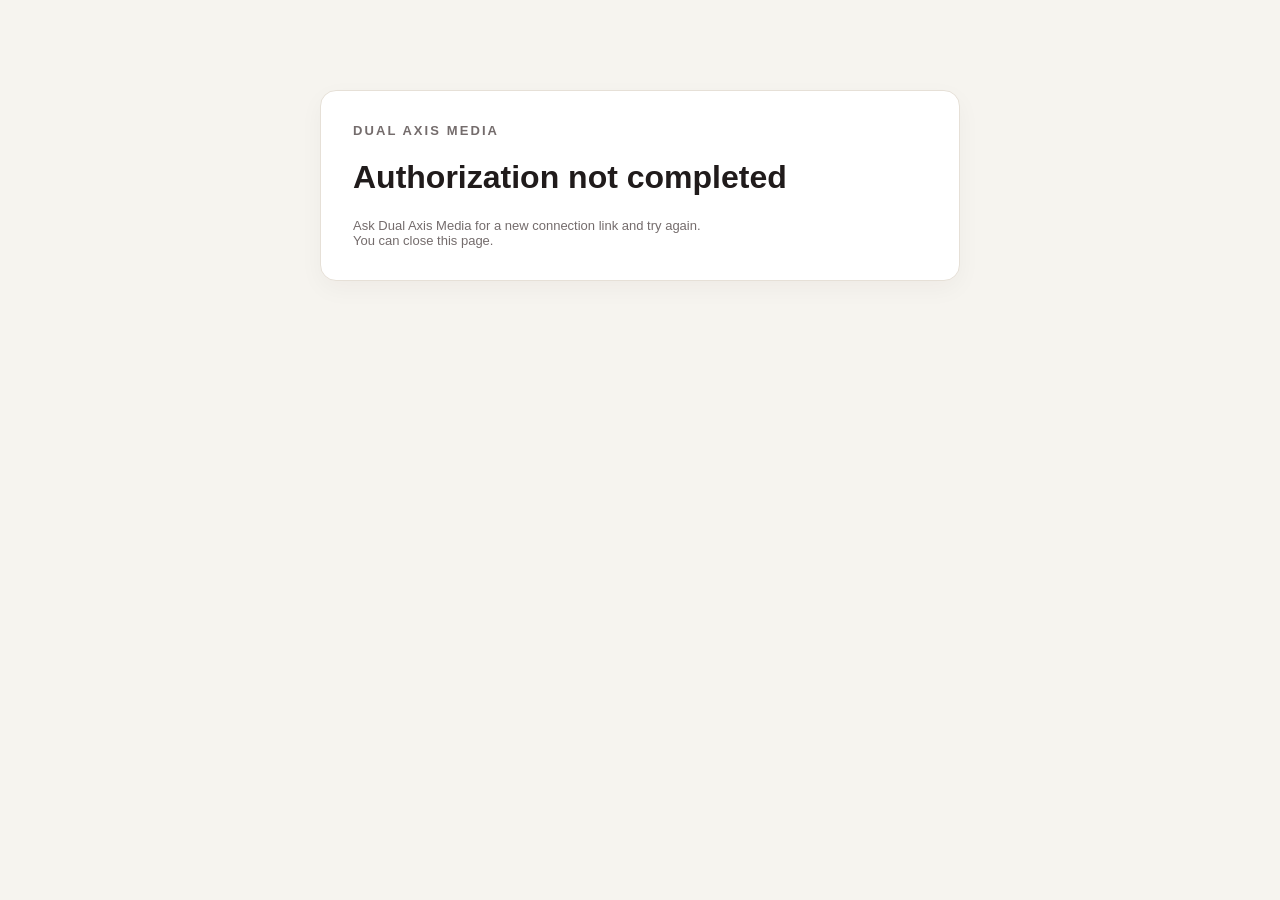
<file: instagram-connected.html>
<!doctype html>
<html lang="en"><head><meta charset="utf-8"><meta name="viewport" content="width=device-width, initial-scale=1"><meta name="referrer" content="no-referrer"><title>Instagram authorization · Dual Axis Media</title><link rel="stylesheet" href="styles.css"></head>
<body><main class="panel" style="max-width:640px;margin:10vh auto;padding:32px"><p class="eyebrow">DUAL AXIS MEDIA</p><h1 id="resultTitle">Instagram authorization</h1><p id="resultDescription">Contact Dual Axis Media to check your connection.</p><p>You can close this page.</p></main><script src="instagram-connected.js"></script></body></html>
</file>
<file: styles.css>
:root{--bg:#f6f4ef;--surface:#fff;--ink:#201b1b;--muted:#746c6c;--line:#e6e0d7;--accent:#6f0000;--accent-2:#8e2828;--good:#1d6b46;--warn:#9a6b00;--bad:#9d3131;--shadow:0 12px 35px rgba(48,28,18,.07)}
*{box-sizing:border-box}body{margin:0;background:var(--bg);color:var(--ink);font-family:'DM Sans',sans-serif}button,input,select,textarea{font:inherit}button{cursor:pointer}.hidden{display:none!important}.muted{color:var(--muted)}.eyebrow{margin:0 0 5px;font-size:11px;letter-spacing:.16em;font-weight:700;color:var(--accent)}
.auth-shell{min-height:100vh;display:grid;place-items:center;padding:24px;background:radial-gradient(circle at top right,#fff8ee 0,#f6f4ef 48%,#efe9e0 100%)}.auth-card{width:min(440px,100%);background:#fff;border:1px solid var(--line);border-radius:24px;padding:36px;box-shadow:var(--shadow)}.brand-mark{height:48px;width:48px;display:grid;place-items:center;border:1px solid #dfcbc0;border-radius:50%;color:var(--accent);font-weight:800;letter-spacing:.05em;margin-bottom:24px}.auth-card h1{font-family:'Playfair Display',serif;font-size:42px;margin:5px 0 10px}.stack{display:grid;gap:14px;margin-top:24px}.demo-note{margin-top:18px;padding:12px 14px;border-radius:12px;background:#fbf7f2;color:#6d655f;font-size:13px;line-height:1.5}
.app-shell{min-height:100vh;display:grid;grid-template-columns:250px 1fr}.sidebar{position:sticky;top:0;height:100vh;padding:24px 18px;background:#241b1b;color:#f9f3eb;display:flex;flex-direction:column}.brand{display:flex;align-items:center;gap:11px;padding:4px 10px 28px}.brand strong{display:block;font-size:15px}.brand span{display:block;color:#b7a9a0;font-size:12px;margin-top:2px}.brand-mark.small{margin:0;height:38px;width:38px;background:#f6e6cc;color:#6f0000;border:0;font-size:12px}.sidebar nav{display:grid;gap:6px}.nav-link{border:0;background:transparent;color:#cfc5bf;text-align:left;padding:12px 12px;border-radius:10px}.nav-link.active,.nav-link:hover{background:#3a2b2b;color:#fff}.sidebar-foot{margin-top:auto;display:flex;justify-content:space-between;align-items:center;padding:12px 10px;border-top:1px solid #3a2d2d}.mode-pill{font-size:11px;padding:5px 8px;border-radius:999px;background:#3a2b2b;color:#e6dcd4}.text-btn{background:none;border:0;color:var(--accent);font-weight:700;padding:0}.sidebar .text-btn{color:#cfc5bf}
.main{padding:30px 32px 50px;max-width:1600px;width:100%;margin:0 auto}.topbar{display:flex;justify-content:space-between;align-items:end;gap:20px;margin-bottom:24px}.topbar h2{font-family:'Playfair Display',serif;font-size:34px;margin:0}.top-actions{display:flex;gap:10px}.btn{border:1px solid var(--line);border-radius:10px;padding:11px 16px;background:#fff;font-weight:700}.btn.primary{background:var(--accent);color:#fff;border-color:var(--accent)}.btn.primary:hover{background:#590000}.btn.secondary{background:#fff}.btn:disabled{opacity:.5;cursor:not-allowed}.select,.search,input,textarea{border:1px solid var(--line);background:#fff;border-radius:10px;padding:11px 12px;color:var(--ink);outline:none}.select.compact{min-width:150px}.select:focus,input:focus,textarea:focus{border-color:#b99d8c;box-shadow:0 0 0 3px rgba(111,0,0,.06)}label{display:grid;gap:7px;font-size:12px;font-weight:700;color:#574f4e}label input,label select,label textarea{font-weight:400}
.metrics-grid{display:grid;grid-template-columns:repeat(4,1fr);gap:14px;margin-bottom:18px}.metrics-grid.two{grid-template-columns:repeat(4,1fr)}.metrics-grid.three{grid-template-columns:repeat(3,1fr)}.metric-card,.panel{background:var(--surface);border:1px solid var(--line);border-radius:16px;box-shadow:0 8px 24px rgba(48,28,18,.04)}.metric-card{padding:20px}.metric-card span{display:block;color:var(--muted);font-size:13px}.metric-card strong{display:block;font-size:30px;margin:8px 0 4px}.metric-card small{color:#a0958d}.content-grid{display:grid;grid-template-columns:1.35fr 1fr;gap:18px;margin-bottom:18px}.panel{padding:20px;margin-bottom:18px}.panel-head{display:flex;justify-content:space-between;align-items:center;gap:16px;margin-bottom:16px}.panel-head.wrap{flex-wrap:wrap}.panel h3{font-family:'Playfair Display',serif;font-size:20px;margin:0 0 4px}.panel p{margin:0;color:var(--muted);font-size:13px}.pipeline{display:grid;grid-template-columns:repeat(3,1fr);gap:10px}.pipe{padding:14px;border:1px solid var(--line);border-radius:12px;background:#fcfaf7}.pipe span{display:block;color:var(--muted);font-size:12px}.pipe strong{display:block;font-size:25px;margin-top:5px}.list{display:grid;gap:9px}.list-item,.follow-item{border:1px solid var(--line);border-radius:12px;padding:12px 13px;background:#fff}.list-item{display:flex;justify-content:space-between;gap:10px;align-items:center}.list-item strong,.follow-item strong{font-size:14px}.meta{font-size:12px;color:var(--muted);margin-top:4px}.tag{display:inline-flex;align-items:center;padding:4px 7px;border-radius:999px;font-size:11px;font-weight:700;background:#f3ede7;color:#665d58}.tag.good{background:#edf7f1;color:var(--good)}.tag.warn{background:#fff7df;color:var(--warn)}.tag.bad{background:#fcecec;color:var(--bad)}
.table-wrap{overflow:auto}.table{width:100%;border-collapse:collapse;min-width:1040px}.table th,.table td{padding:12px 10px;border-bottom:1px solid var(--line);text-align:left;font-size:13px;white-space:nowrap;vertical-align:middle}.table th{color:#877c74;font-size:11px;text-transform:uppercase;letter-spacing:.08em}.table tr:last-child td{border-bottom:0}.clickable{color:var(--accent);font-weight:700;background:none;border:0;padding:0}.filters{display:flex;gap:8px;flex-wrap:wrap}.search{min-width:250px}.followups{display:grid;gap:10px}.follow-item{display:grid;grid-template-columns:1fr auto;gap:10px}.follow-left{display:grid;gap:3px}.follow-right{text-align:right}.readiness{display:grid;grid-template-columns:repeat(4,1fr);gap:12px}.readiness>div{padding:15px;border:1px solid var(--line);border-radius:12px}.readiness span{display:block;color:var(--muted);font-size:12px}.readiness strong{display:block;font-size:26px;margin-top:6px}.callout{margin-top:14px;padding:14px;border-radius:12px;background:#fbf6ef;color:#625951;line-height:1.5;font-size:13px}.compact-callout{margin-top:14px}.row-actions{display:flex!important;gap:6px;align-items:center}.mini-btn{border:1px solid var(--line);background:#fff;padding:6px 8px;border-radius:8px;color:#5f5650;font-weight:700;font-size:11px}.mini-btn:hover{border-color:#c8b4a8;color:var(--accent)}.error-cell{max-width:250px;overflow:hidden;text-overflow:ellipsis;color:#9d3131}.mapping-list{display:grid;grid-template-columns:1fr 1fr;gap:9px}.mapping-list>div{display:flex;justify-content:space-between;gap:10px;padding:11px 12px;border:1px solid var(--line);border-radius:10px;background:#fcfaf7}.mapping-list span{color:var(--muted)}.mapping-list strong{font-family:ui-monospace,SFMono-Regular,Menlo,monospace;font-size:12px}.meta-setup-grid{grid-template-columns:1fr 1fr}.toggle-label{display:flex;align-items:end;gap:10px;padding-bottom:11px}.toggle-label input{width:18px;height:18px}.setup-status{margin-top:12px;font-size:12px;color:var(--muted);display:flex;align-items:center;gap:8px}.status-dot{display:inline-block;width:8px;height:8px;border-radius:50%;background:#a98d80}.status-dot.live{background:#1d6b46}.status-dot.off{background:#a98d80}
.dialog-card{border:0;border-radius:18px;padding:22px;min-width:min(860px,92vw);max-height:90vh;overflow:auto;box-shadow:0 30px 80px rgba(32,27,27,.22)}dialog::backdrop{background:rgba(30,21,21,.55)}.form-grid{display:grid;grid-template-columns:repeat(2,1fr);gap:13px}.full{grid-column:1/-1}.dialog-actions{display:flex;justify-content:flex-end;gap:10px;margin-top:18px}.icon-btn{border:0;background:#f6f2ee;width:34px;height:34px;border-radius:50%;font-size:22px;color:#665d58}
.toast{position:fixed;right:20px;bottom:20px;z-index:50;background:#241b1b;color:#fff;padding:12px 16px;border-radius:10px;opacity:0;transform:translateY(8px);pointer-events:none;transition:.2s}.toast.show{opacity:1;transform:translateY(0)}
code{font-family:ui-monospace,SFMono-Regular,Menlo,monospace}
@media (max-width:1100px){.metrics-grid.two,.metrics-grid.three{grid-template-columns:repeat(2,1fr)}.readiness{grid-template-columns:repeat(2,1fr)}}
@media (max-width:980px){.app-shell{grid-template-columns:1fr}.sidebar{position:relative;height:auto;display:flex;flex-direction:row;align-items:center;padding:12px 14px;gap:12px}.brand{padding:0}.sidebar nav{display:flex;overflow:auto}.sidebar-foot{margin:0 0 0 auto;border:0;padding:0}.metrics-grid{grid-template-columns:repeat(2,1fr)}.content-grid{grid-template-columns:1fr}.pipeline{grid-template-columns:repeat(2,1fr)}.topbar{align-items:flex-start;flex-direction:column}.main{padding:20px}.top-actions{width:100%;flex-wrap:wrap}.select.compact{flex:1}.btn.primary{white-space:nowrap}.sidebar .brand div:last-child{display:none}.sidebar .text-btn{display:none}.meta-setup-grid{grid-template-columns:1fr 1fr}}
@media (max-width:620px){.metrics-grid,.metrics-grid.two,.metrics-grid.three{grid-template-columns:1fr}.readiness{grid-template-columns:1fr}.pipeline{grid-template-columns:1fr}.form-grid,.meta-setup-grid{grid-template-columns:1fr}.full{grid-column:auto}.auth-card{padding:28px}.search{min-width:0;width:100%}.top-actions{display:grid;grid-template-columns:1fr auto}.nav-link{padding:9px 10px}.sidebar nav{flex:1}.mapping-list{grid-template-columns:1fr}}
.webhook-box{display:flex;justify-content:space-between;align-items:center;gap:14px;padding:14px 16px;border:1px solid var(--line);border-radius:12px;background:#fcfaf7;margin-bottom:18px}.webhook-box code{display:block;margin-top:5px;word-break:break-all;font-size:12px}.panel-subhead{display:flex;justify-content:space-between;align-items:center;gap:12px;margin:18px 0 10px}.panel-subhead strong{font-size:13px}.meta-inline{font-weight:400;color:#9b918a;margin-left:3px}.phase3-source-grid{grid-template-columns:repeat(2,1fr)}.message-cell{max-width:360px;white-space:normal;line-height:1.4}
@media (max-width:620px){.webhook-box,.panel-subhead{align-items:flex-start;flex-direction:column}.phase3-source-grid{grid-template-columns:1fr}}
.danger-btn{color:#9d3131}.danger-btn:hover{border-color:#d2aaa1;color:#8b2626}.client-dialog-card{min-width:min(760px,92vw)}
.client-table .row-actions{min-width:150px}
.admin-only-nav.hidden{display:none!important}

.pagination{display:flex;justify-content:space-between;align-items:center;gap:12px;flex-wrap:wrap;padding:16px 0}.page-size{display:flex;align-items:center;gap:10px;margin-bottom:12px}.page-button:disabled{opacity:.45;cursor:default}
</file>
